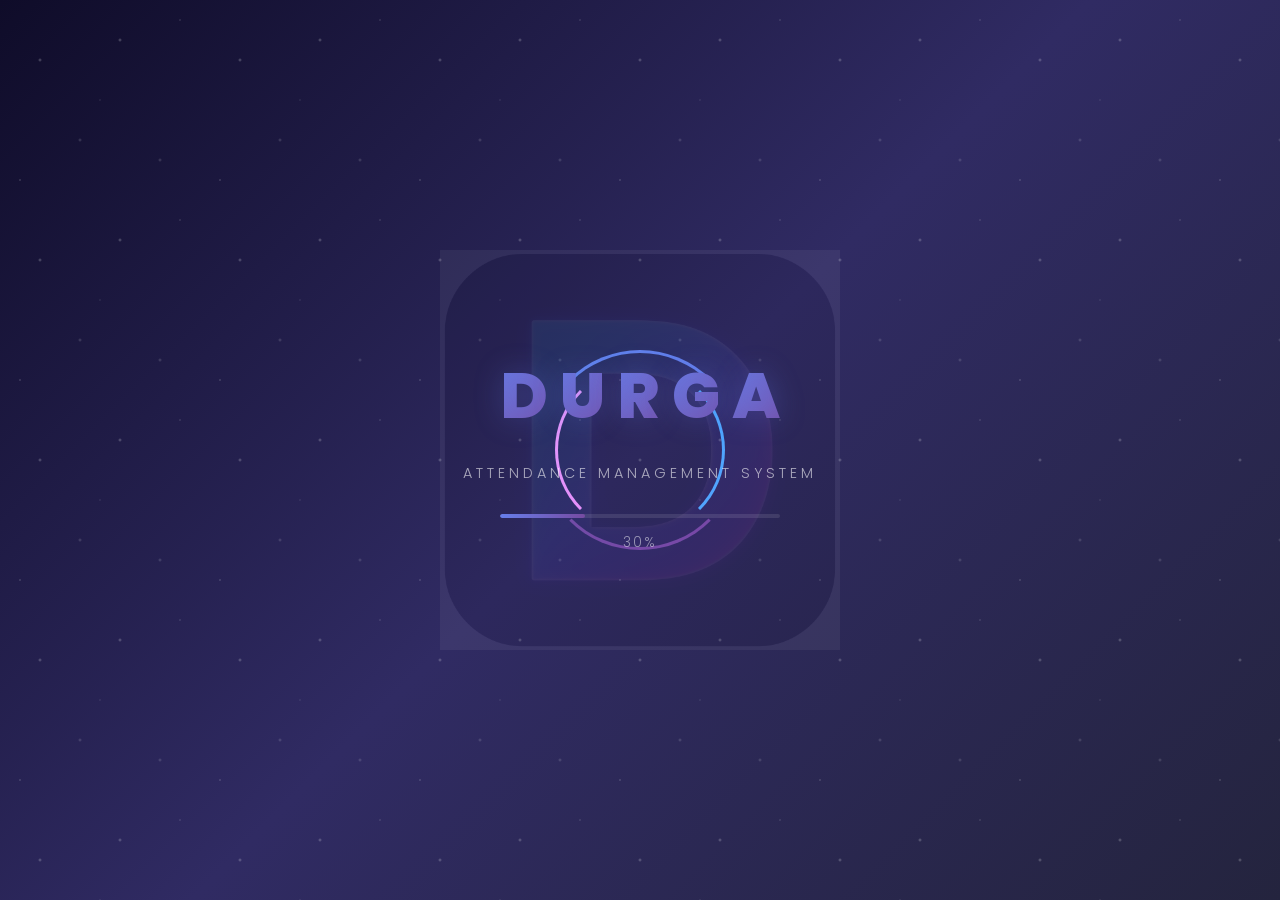
<file: index.html>
<!DOCTYPE html>
<html lang="en">
<head>
    <meta charset="UTF-8">
    <meta name="viewport" content="width=device-width, initial-scale=1.0">
    <title>Attendance Management System</title>
    <link rel="icon" type="image/png" href="favicon.png">
    <link rel="shortcut icon" type="image/png" href="favicon.png">
    <link rel="stylesheet" href="style.css">
    <link href="https://fonts.googleapis.com/css2?family=Poppins:wght@300;400;500;600;700&display=swap" rel="stylesheet">
</head>
<body>
    <!-- Premium Loading Screen -->
    <div class="loading-screen" id="loadingScreen">
        <div class="loader-bg-icon" id="loaderBgIcon"></div>
        <div class="loader-container">
            <div class="loader-ring"></div>
            <div class="loader-ring-inner"></div>
            <div class="loader-text">
                <span class="loader-letter" style="--i:1">D</span>
                <span class="loader-letter" style="--i:2">U</span>
                <span class="loader-letter" style="--i:3">R</span>
                <span class="loader-letter" style="--i:4">G</span>
                <span class="loader-letter" style="--i:5">A</span>
            </div>
            <div class="loader-subtitle">Attendance Management System</div>
            <div class="loader-bar">
                <div class="loader-bar-fill" id="loaderBarFill"></div>
            </div>
            <div class="loader-percent" id="loaderPercent">0%</div>
        </div>
    </div>

    <!-- Header -->
    <header class="header">
        <div class="header-content">
            <div class="logo">
                <span class="logo-icon">📋</span>
                <h1>Attendance Management System</h1>
            </div>
            <div class="date-display">
                <span id="currentDate"></span>
            </div>
        </div>
    </header>

    <!-- Main Container -->
    <div class="container">
        <!-- Controls Bar -->
        <div class="controls-bar">
            <div class="date-picker">
                <label for="attendanceDate">Select Date:</label>
                <input type="date" id="attendanceDate">
            </div>
            <div class="stats">
                <div class="stat-card present-stat">
                    <span class="stat-label">Present</span>
                    <span class="stat-count" id="presentCount">0</span>
                </div>
                <div class="stat-card absent-stat">
                    <span class="stat-label">Absent</span>
                    <span class="stat-count" id="absentCount">0</span>
                </div>
                <div class="stat-card total-stat">
                    <span class="stat-label">Total</span>
                    <span class="stat-count" id="totalCount">53</span>
                </div>
            </div>
            <div class="action-buttons">
                <button class="btn btn-mark-all" id="markAllPresent">✅ Mark All Present</button>
                <button class="btn btn-mark-all absent" id="markAllAbsent">❌ Mark All Absent</button>
                <button class="btn btn-save" id="saveAttendance">💾 Save Attendance</button>
                <button class="btn btn-copy" id="copyPresentList" style="display:none;">📋 Copy Present List</button>
                <button class="btn btn-copy absent" id="copyAbsentList" style="display:none;">📋 Copy Absent List</button>
            </div>
        </div>

        <!-- Search Bar -->
        <div class="search-bar">
            <input type="text" id="searchInput" placeholder="🔍 Search for a student...">
            <span class="search-results" id="searchResults">Showing 53 of 53 students</span>
        </div>

        <!-- Loading Spinner -->
        <div class="loading-spinner" id="loadingSpinner">
            <div class="spinner"></div>
            <p>Loading attendance data...</p>
        </div>

        <!-- Attendance Table -->
        <div class="table-container" id="tableContainer">
            <table class="attendance-table">
                <thead>
                    <tr>
                        <th>#</th>
                        <th>Student Name</th>
                        <th>Status</th>
                        <th>Action</th>
                    </tr>
                </thead>
                <tbody id="attendanceBody">
                    <!-- Data will be populated by JavaScript -->
                </tbody>
            </table>
        </div>

        <!-- Save Notification -->
        <div class="notification" id="notification">
            <span class="notification-icon">✅</span>
            <span class="notification-text" id="notificationText">Attendance saved successfully!</span>
        </div>

        <!-- History Button -->
        <div class="footer-actions">
            <button class="btn btn-history" id="viewHistory">📊 View Attendance History</button>
        </div>
    </div>

    <!-- History Modal -->
    <div class="modal-overlay" id="historyModal">
        <div class="modal-content">
            <div class="modal-header">
                <h2>📊 Attendance History</h2>
                <div class="modal-header-actions">
                    <button class="btn btn-clear-all" id="clearAllHistory">🗑️ Clear All</button>
                    <button class="modal-close" id="closeModal">&times;</button>
                </div>
            </div>
            <div class="modal-body" id="historyBody">
                <!-- History content loaded dynamically -->
            </div>
        </div>
    </div>

    <script src="script.js"></script>
</body>
</html>
</file>
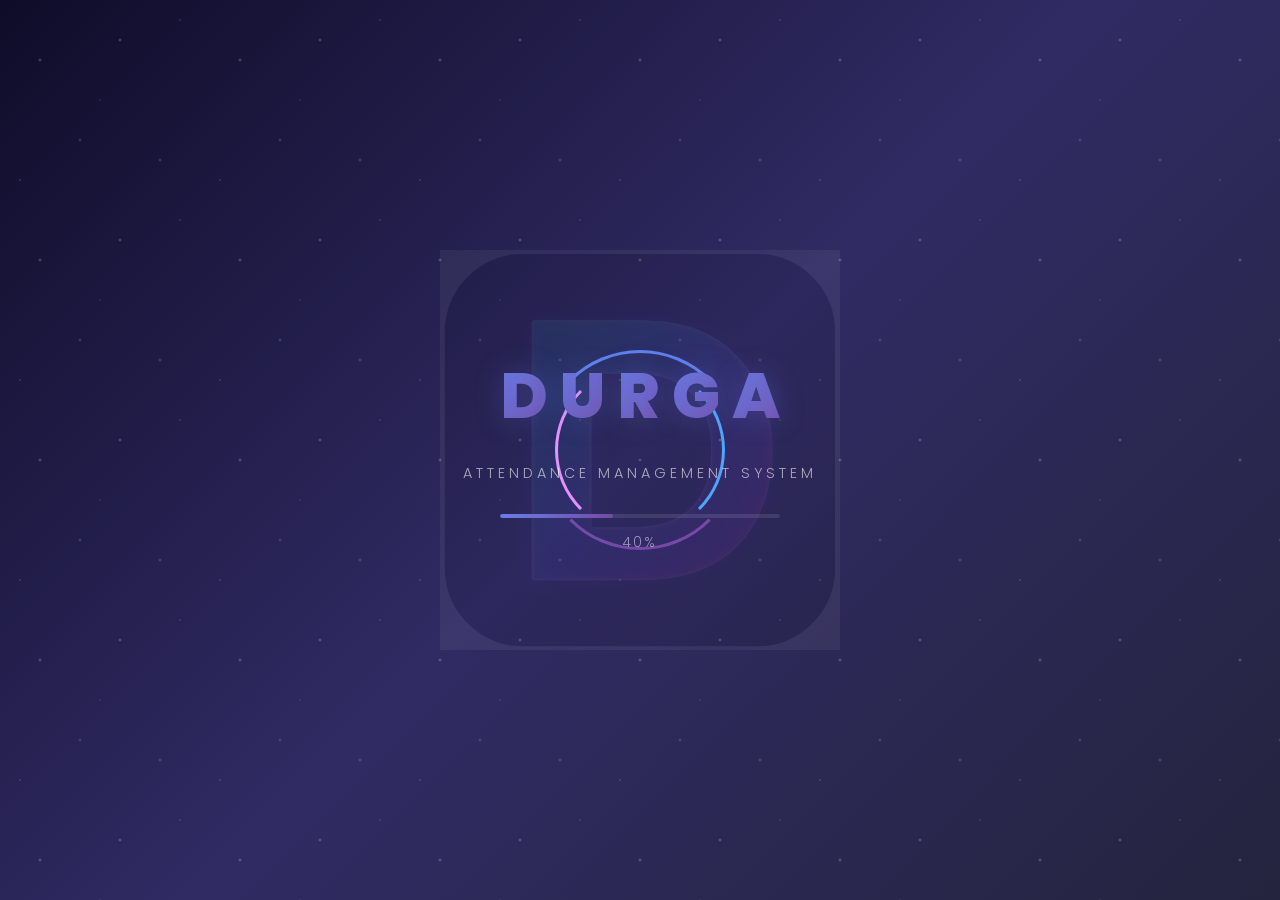
<file: Attendance/index.html>
<!DOCTYPE html>
<html lang="en">
<head>
    <meta charset="UTF-8">
    <meta name="viewport" content="width=device-width, initial-scale=1.0">
    <title>Attendance Management System</title>
    <link rel="icon" type="image/png" href="favicon.png">
    <link rel="shortcut icon" type="image/png" href="favicon.png">
    <link rel="stylesheet" href="style.css">
    <link href="https://fonts.googleapis.com/css2?family=Poppins:wght@300;400;500;600;700&display=swap" rel="stylesheet">
</head>
<body>
    <!-- Premium Loading Screen -->
    <div class="loading-screen" id="loadingScreen">
        <div class="loader-bg-icon" id="loaderBgIcon"></div>
        <div class="loader-container">
            <div class="loader-ring"></div>
            <div class="loader-ring-inner"></div>
            <div class="loader-text">
                <span class="loader-letter" style="--i:1">D</span>
                <span class="loader-letter" style="--i:2">U</span>
                <span class="loader-letter" style="--i:3">R</span>
                <span class="loader-letter" style="--i:4">G</span>
                <span class="loader-letter" style="--i:5">A</span>
            </div>
            <div class="loader-subtitle">Attendance Management System</div>
            <div class="loader-bar">
                <div class="loader-bar-fill" id="loaderBarFill"></div>
            </div>
            <div class="loader-percent" id="loaderPercent">0%</div>
        </div>
    </div>

    <!-- Header -->
    <header class="header">
        <div class="header-content">
            <div class="logo">
                <span class="logo-icon">📋</span>
                <h1>Attendance Management System</h1>
            </div>
            <div class="date-display">
                <span id="currentDate"></span>
            </div>
        </div>
    </header>

    <!-- Main Container -->
    <div class="container">
        <!-- Controls Bar -->
        <div class="controls-bar">
            <div class="date-picker">
                <label for="attendanceDate">Select Date:</label>
                <input type="date" id="attendanceDate">
            </div>
            <div class="stats">
                <div class="stat-card present-stat">
                    <span class="stat-label">Present</span>
                    <span class="stat-count" id="presentCount">0</span>
                </div>
                <div class="stat-card absent-stat">
                    <span class="stat-label">Absent</span>
                    <span class="stat-count" id="absentCount">0</span>
                </div>
                <div class="stat-card total-stat">
                    <span class="stat-label">Total</span>
                    <span class="stat-count" id="totalCount">53</span>
                </div>
            </div>
            <div class="action-buttons">
                <button class="btn btn-mark-all" id="markAllPresent">✅ Mark All Present</button>
                <button class="btn btn-mark-all absent" id="markAllAbsent">❌ Mark All Absent</button>
                <button class="btn btn-save" id="saveAttendance">💾 Save Attendance</button>
                <button class="btn btn-copy" id="copyPresentList" style="display:none;">📋 Copy Present List</button>
                <button class="btn btn-copy absent" id="copyAbsentList" style="display:none;">📋 Copy Absent List</button>
            </div>
        </div>

        <!-- Search Bar -->
        <div class="search-bar">
            <input type="text" id="searchInput" placeholder="🔍 Search for a student...">
            <span class="search-results" id="searchResults">Showing 53 of 53 students</span>
        </div>

        <!-- Loading Spinner -->
        <div class="loading-spinner" id="loadingSpinner">
            <div class="spinner"></div>
            <p>Loading attendance data...</p>
        </div>

        <!-- Attendance Table -->
        <div class="table-container" id="tableContainer">
            <table class="attendance-table">
                <thead>
                    <tr>
                        <th>#</th>
                        <th>Student Name</th>
                        <th>Status</th>
                        <th>Action</th>
                    </tr>
                </thead>
                <tbody id="attendanceBody">
                    <!-- Data will be populated by JavaScript -->
                </tbody>
            </table>
        </div>

        <!-- Save Notification -->
        <div class="notification" id="notification">
            <span class="notification-icon">✅</span>
            <span class="notification-text" id="notificationText">Attendance saved successfully!</span>
        </div>

        <!-- History Button -->
        <div class="footer-actions">
            <button class="btn btn-history" id="viewHistory">📊 View Attendance History</button>
        </div>
    </div>

    <!-- History Modal -->
    <div class="modal-overlay" id="historyModal">
        <div class="modal-content">
            <div class="modal-header">
                <h2>📊 Attendance History</h2>
                <div class="modal-header-actions">
                    <button class="btn btn-clear-all" id="clearAllHistory">🗑️ Clear All</button>
                    <button class="modal-close" id="closeModal">&times;</button>
                </div>
            </div>
            <div class="modal-body" id="historyBody">
                <!-- History content loaded dynamically -->
            </div>
        </div>
    </div>

    <script src="script.js"></script>
</body>
</html>
</file>
<file: style.css>
* {
    margin: 0;
    padding: 0;
    box-sizing: border-box;
}

body {
    font-family: 'Poppins', sans-serif;
    background: linear-gradient(135deg, #667eea 0%, #764ba2 100%);
    min-height: 100vh;
    padding: 20px;
    overflow-x: hidden;
}

/* ===== PREMIUM LOADING SCREEN ===== */
.loading-screen {
    position: fixed;
    top: 0;
    left: 0;
    width: 100%;
    height: 100%;
    background: linear-gradient(135deg, #0f0c29, #302b63, #24243e);
    display: flex;
    justify-content: center;
    align-items: center;
    z-index: 99999;
    transition: opacity 0.8s ease, visibility 0.8s ease;
}

.loading-screen.hidden {
    opacity: 0;
    visibility: hidden;
    pointer-events: none;
}

.loader-container {
    text-align: center;
    position: relative;
}

/* Animated Rings */
.loader-ring {
    position: absolute;
    top: 50%;
    left: 50%;
    transform: translate(-50%, -50%);
    width: 200px;
    height: 200px;
    border-radius: 50%;
    border: 3px solid transparent;
    border-top-color: #667eea;
    border-bottom-color: #764ba2;
    animation: spinRing 2s linear infinite;
}

.loader-ring-inner {
    position: absolute;
    top: 50%;
    left: 50%;
    transform: translate(-50%, -50%);
    width: 170px;
    height: 170px;
    border-radius: 50%;
    border: 3px solid transparent;
    border-left-color: #f093fb;
    border-right-color: #4facfe;
    animation: spinRing 1.5s linear infinite reverse;
}

@keyframes spinRing {
    0% { transform: translate(-50%, -50%) rotate(0deg); }
    100% { transform: translate(-50%, -50%) rotate(360deg); }
}

/* DURGA Letters */
.loader-text {
    display: flex;
    justify-content: center;
    gap: 12px;
    margin-bottom: 20px;
    position: relative;
    z-index: 2;
}

.loader-letter {
    font-size: 4rem;
    font-weight: 800;
    color: transparent;
    background: linear-gradient(135deg, #667eea, #764ba2, #f093fb, #4facfe);
    background-size: 300% 300%;
    -webkit-background-clip: text;
    background-clip: text;
    animation: letterFloat 1.5s ease-in-out infinite, gradientShift 3s ease infinite;
    animation-delay: calc(var(--i) * 0.15s);
    text-shadow: 0 0 30px rgba(102, 126, 234, 0.3);
}

@keyframes letterFloat {
    0%, 100% { transform: translateY(0); }
    50% { transform: translateY(-15px); }
}

@keyframes gradientShift {
    0% { background-position: 0% 50%; }
    50% { background-position: 100% 50%; }
    100% { background-position: 0% 50%; }
}

/* Subtitle */
.loader-subtitle {
    color: rgba(255, 255, 255, 0.6);
    font-size: 0.9rem;
    font-weight: 300;
    letter-spacing: 4px;
    text-transform: uppercase;
    margin-bottom: 30px;
    position: relative;
    z-index: 2;
    animation: subtitlePulse 2s ease-in-out infinite;
}

@keyframes subtitlePulse {
    0%, 100% { opacity: 0.6; }
    50% { opacity: 1; }
}

/* Progress Bar */
.loader-bar {
    width: 280px;
    height: 4px;
    background: rgba(255, 255, 255, 0.1);
    border-radius: 10px;
    overflow: hidden;
    margin: 0 auto 15px;
    position: relative;
    z-index: 2;
}

.loader-bar-fill {
    height: 100%;
    width: 0%;
    background: linear-gradient(90deg, #667eea, #764ba2, #f093fb, #4facfe);
    background-size: 300% 100%;
    border-radius: 10px;
    animation: barGradient 2s linear infinite;
    transition: width 0.3s ease;
}

@keyframes barGradient {
    0% { background-position: 0% 0%; }
    100% { background-position: 300% 0%; }
}

/* Percentage */
.loader-percent {
    color: rgba(255, 255, 255, 0.5);
    font-size: 0.85rem;
    font-weight: 300;
    letter-spacing: 2px;
    position: relative;
    z-index: 2;
}

/* Floating Particles Background */
.loading-screen::before {
    content: '';
    position: absolute;
    width: 100%;
    height: 100%;
    background: 
        radial-gradient(2px 2px at 20% 30%, rgba(255,255,255,0.3), transparent),
        radial-gradient(2px 2px at 40% 70%, rgba(255,255,255,0.2), transparent),
        radial-gradient(2px 2px at 60% 20%, rgba(255,255,255,0.3), transparent),
        radial-gradient(2px 2px at 80% 80%, rgba(255,255,255,0.2), transparent),
        radial-gradient(1px 1px at 10% 90%, rgba(255,255,255,0.4), transparent),
        radial-gradient(1px 1px at 90% 10%, rgba(255,255,255,0.3), transparent),
        radial-gradient(1px 1px at 50% 50%, rgba(255,255,255,0.2), transparent);
    background-size: 200px 200px;
    animation: particleDrift 20s linear infinite;
    pointer-events: none;
}

/* Transparent Favicon Background */
.loader-bg-icon {
    position: absolute;
    top: 50%;
    left: 50%;
    transform: translate(-50%, -50%);
    width: 400px;
    height: 400px;
    background-image: url('favicon.png');
    background-size: contain;
    background-repeat: no-repeat;
    background-position: center;
    opacity: 0.06;
    animation: bgIconPulse 4s ease-in-out infinite, bgIconFloat 8s ease-in-out infinite;
    pointer-events: none;
    z-index: 1;
}

@keyframes bgIconPulse {
    0%, 100% { opacity: 0.04; transform: translate(-50%, -50%) scale(1); }
    50% { opacity: 0.1; transform: translate(-50%, -50%) scale(1.05); }
}

@keyframes bgIconFloat {
    0%, 100% { transform: translate(-50%, -50%) rotate(0deg); }
    25% { transform: translate(-50%, -50%) rotate(3deg); }
    75% { transform: translate(-50%, -50%) rotate(-3deg); }
}

@keyframes particleDrift {
    0% { transform: translateY(0) scale(1); }
    50% { transform: translateY(-20px) scale(1.05); }
    100% { transform: translateY(0) scale(1); }
}

/* Responsive Loading Screen */
@media (max-width: 768px) {
    .loader-letter {
        font-size: 2.8rem;
    }
    .loader-ring {
        width: 150px;
        height: 150px;
    }
    .loader-ring-inner {
        width: 125px;
        height: 125px;
    }
    .loader-bar {
        width: 220px;
    }
}

@media (max-width: 480px) {
    .loader-letter {
        font-size: 2rem;
    }
    .loader-ring {
        width: 120px;
        height: 120px;
    }
    .loader-ring-inner {
        width: 100px;
        height: 100px;
    }
    .loader-bar {
        width: 180px;
    }
    .loader-subtitle {
        font-size: 0.7rem;
        letter-spacing: 2px;
    }
}

/* Header */
.header {
    background: rgba(255, 255, 255, 0.95);
    backdrop-filter: blur(10px);
    border-radius: 20px;
    padding: 20px 30px;
    margin-bottom: 25px;
    box-shadow: 0 10px 40px rgba(0, 0, 0, 0.15);
}

.header-content {
    display: flex;
    justify-content: space-between;
    align-items: center;
    flex-wrap: wrap;
    gap: 15px;
}

.logo {
    display: flex;
    align-items: center;
    gap: 12px;
}

.logo-icon {
    font-size: 2rem;
}

.logo h1 {
    font-size: 1.5rem;
    font-weight: 700;
    background: linear-gradient(135deg, #667eea, #764ba2);
    -webkit-background-clip: text;
    -webkit-text-fill-color: transparent;
    background-clip: text;
}

.date-display {
    font-size: 1.1rem;
    font-weight: 500;
    color: #555;
    background: #f0f0f0;
    padding: 8px 20px;
    border-radius: 10px;
}

/* Container */
.container {
    max-width: 1200px;
    margin: 0 auto;
}

/* Controls Bar */
.controls-bar {
    background: rgba(255, 255, 255, 0.95);
    backdrop-filter: blur(10px);
    border-radius: 20px;
    padding: 20px 25px;
    margin-bottom: 20px;
    box-shadow: 0 10px 40px rgba(0, 0, 0, 0.1);
    display: flex;
    justify-content: space-between;
    align-items: center;
    flex-wrap: wrap;
    gap: 15px;
}

.date-picker {
    display: flex;
    align-items: center;
    gap: 10px;
}

.date-picker label {
    font-weight: 500;
    color: #555;
}

.date-picker input[type="date"] {
    padding: 8px 15px;
    border: 2px solid #e0e0e0;
    border-radius: 10px;
    font-family: 'Poppins', sans-serif;
    font-size: 0.9rem;
    outline: none;
    transition: border-color 0.3s;
}

.date-picker input[type="date"]:focus {
    border-color: #667eea;
}

/* Stats */
.stats {
    display: flex;
    gap: 12px;
}

.stat-card {
    padding: 8px 18px;
    border-radius: 12px;
    text-align: center;
    min-width: 80px;
}

.stat-label {
    display: block;
    font-size: 0.75rem;
    font-weight: 500;
    text-transform: uppercase;
    letter-spacing: 0.5px;
    margin-bottom: 2px;
}

.stat-count {
    display: block;
    font-size: 1.5rem;
    font-weight: 700;
}

.present-stat {
    background: #d4edda;
    color: #155724;
}

.absent-stat {
    background: #f8d7da;
    color: #721c24;
}

.total-stat {
    background: #cce5ff;
    color: #004085;
}

/* Buttons */
.action-buttons {
    display: flex;
    gap: 10px;
    flex-wrap: wrap;
}

.btn {
    padding: 10px 20px;
    border: none;
    border-radius: 12px;
    font-family: 'Poppins', sans-serif;
    font-size: 0.85rem;
    font-weight: 500;
    cursor: pointer;
    transition: all 0.3s ease;
    display: inline-flex;
    align-items: center;
    gap: 6px;
}

.btn:hover {
    transform: translateY(-2px);
    box-shadow: 0 5px 15px rgba(0, 0, 0, 0.2);
}

.btn:active {
    transform: translateY(0);
}

.btn-mark-all {
    background: linear-gradient(135deg, #28a745, #20c997);
    color: white;
}

.btn-mark-all.absent {
    background: linear-gradient(135deg, #dc3545, #e74c3c);
    color: white;
}

.btn-save {
    background: linear-gradient(135deg, #667eea, #764ba2);
    color: white;
    font-weight: 600;
    padding: 10px 25px;
}

.btn-copy {
    background: linear-gradient(135deg, #17a2b8, #0dcaf0);
    color: white;
    font-weight: 600;
    padding: 10px 25px;
}

.btn-copy.absent {
    background: linear-gradient(135deg, #dc3545, #e74c3c);
    color: white;
}

.btn-history {
    background: linear-gradient(135deg, #ffc107, #fd7e14);
    color: white;
    font-weight: 600;
    padding: 12px 30px;
    font-size: 1rem;
}

/* Search Bar */
.search-bar {
    background: rgba(255, 255, 255, 0.95);
    backdrop-filter: blur(10px);
    border-radius: 15px;
    padding: 12px 20px;
    margin-bottom: 20px;
    box-shadow: 0 5px 20px rgba(0, 0, 0, 0.08);
    display: flex;
    align-items: center;
    gap: 15px;
}

.search-bar input {
    flex: 1;
    padding: 10px 15px;
    border: 2px solid #e0e0e0;
    border-radius: 10px;
    font-family: 'Poppins', sans-serif;
    font-size: 0.95rem;
    outline: none;
    transition: border-color 0.3s;
}

.search-bar input:focus {
    border-color: #667eea;
}

.search-results {
    font-size: 0.85rem;
    color: #888;
    white-space: nowrap;
}

/* Loading Spinner */
.loading-spinner {
    display: none;
    flex-direction: column;
    align-items: center;
    justify-content: center;
    padding: 60px 20px;
    background: rgba(255, 255, 255, 0.95);
    border-radius: 20px;
    margin-bottom: 20px;
}

.loading-spinner.active {
    display: flex;
}

.spinner {
    width: 50px;
    height: 50px;
    border: 5px solid #e0e0e0;
    border-top: 5px solid #667eea;
    border-radius: 50%;
    animation: spin 1s linear infinite;
    margin-bottom: 15px;
}

@keyframes spin {
    0% { transform: rotate(0deg); }
    100% { transform: rotate(360deg); }
}

.loading-spinner p {
    color: #666;
    font-size: 1rem;
}

/* Table */
.table-container {
    background: rgba(255, 255, 255, 0.95);
    backdrop-filter: blur(10px);
    border-radius: 20px;
    overflow: hidden;
    box-shadow: 0 10px 40px rgba(0, 0, 0, 0.1);
    margin-bottom: 20px;
}

.attendance-table {
    width: 100%;
    border-collapse: collapse;
}

.attendance-table thead {
    background: linear-gradient(135deg, #667eea, #764ba2);
}

.attendance-table th {
    padding: 15px 20px;
    text-align: left;
    color: white;
    font-weight: 600;
    font-size: 0.9rem;
    text-transform: uppercase;
    letter-spacing: 0.5px;
}

.attendance-table th:first-child {
    width: 60px;
}

.attendance-table th:nth-child(2) {
    width: auto;
}

.attendance-table th:nth-child(3) {
    width: 120px;
}

.attendance-table th:last-child {
    width: 150px;
}

.attendance-table td {
    padding: 12px 20px;
    border-bottom: 1px solid #f0f0f0;
    font-size: 0.9rem;
    color: #333;
}

.attendance-table tbody tr {
    transition: all 0.3s ease;
}

.attendance-table tbody tr:hover {
    background: #f8f9ff;
}

.attendance-table tbody tr:last-child td {
    border-bottom: none;
}

.attendance-table tbody tr.present {
    border-left: 4px solid #28a745;
}

.attendance-table tbody tr.absent {
    border-left: 4px solid #dc3545;
}

/* Status Badge */
.status-badge {
    display: inline-flex;
    align-items: center;
    gap: 5px;
    padding: 5px 12px;
    border-radius: 20px;
    font-size: 0.8rem;
    font-weight: 500;
}

.status-badge.present {
    background: #d4edda;
    color: #155724;
}

.status-badge.absent {
    background: #f8d7da;
    color: #721c24;
}

/* Toggle Button */
.toggle-btn {
    padding: 6px 16px;
    border: 2px solid #667eea;
    border-radius: 8px;
    background: transparent;
    color: #667eea;
    font-family: 'Poppins', sans-serif;
    font-size: 0.8rem;
    font-weight: 500;
    cursor: pointer;
    transition: all 0.3s ease;
}

.toggle-btn:hover {
    background: #667eea;
    color: white;
}

.toggle-btn.absent {
    border-color: #dc3545;
    color: #dc3545;
}

.toggle-btn.absent:hover {
    background: #dc3545;
    color: white;
}

/* Notification */
.notification {
    position: fixed;
    bottom: 30px;
    right: 30px;
    background: white;
    padding: 15px 25px;
    border-radius: 15px;
    box-shadow: 0 10px 40px rgba(0, 0, 0, 0.2);
    display: flex;
    align-items: center;
    gap: 10px;
    transform: translateX(120%);
    transition: transform 0.4s ease;
    z-index: 1000;
}

.notification.show {
    transform: translateX(0);
}

.notification-icon {
    font-size: 1.3rem;
}

.notification-text {
    font-weight: 500;
    color: #333;
}

/* Footer Actions */
.footer-actions {
    text-align: center;
    margin-top: 10px;
}

/* Modal */
.modal-overlay {
    display: none;
    position: fixed;
    top: 0;
    left: 0;
    width: 100%;
    height: 100%;
    background: rgba(0, 0, 0, 0.5);
    backdrop-filter: blur(5px);
    z-index: 2000;
    justify-content: center;
    align-items: center;
    padding: 20px;
}

.modal-overlay.active {
    display: flex;
}

.modal-content {
    background: white;
    border-radius: 20px;
    width: 100%;
    max-width: 800px;
    max-height: 80vh;
    overflow: hidden;
    box-shadow: 0 20px 60px rgba(0, 0, 0, 0.3);
    animation: modalSlideIn 0.3s ease;
}

@keyframes modalSlideIn {
    from {
        transform: translateY(-50px);
        opacity: 0;
    }
    to {
        transform: translateY(0);
        opacity: 1;
    }
}

.modal-header {
    display: flex;
    justify-content: space-between;
    align-items: center;
    padding: 20px 25px;
    border-bottom: 1px solid #f0f0f0;
}

.modal-header h2 {
    font-size: 1.3rem;
    color: #333;
}

.modal-header-actions {
    display: flex;
    align-items: center;
    gap: 10px;
}

.btn-clear-all {
    background: linear-gradient(135deg, #dc3545, #e74c3c);
    color: white;
    font-weight: 600;
    padding: 8px 18px;
    font-size: 0.8rem;
}

.btn-clear-date {
    background: #ffebee;
    color: #c62828;
    border: 1px solid #ef9a9a;
    border-radius: 8px;
    padding: 4px 12px;
    font-family: 'Poppins', sans-serif;
    font-size: 0.75rem;
    font-weight: 500;
    cursor: pointer;
    transition: all 0.3s ease;
    margin-left: 10px;
}

.btn-clear-date:hover {
    background: #c62828;
    color: white;
    border-color: #c62828;
}

.modal-close {
    background: none;
    border: none;
    font-size: 2rem;
    color: #999;
    cursor: pointer;
    transition: color 0.3s;
    line-height: 1;
}

.modal-close:hover {
    color: #333;
}

.modal-body {
    padding: 20px 25px;
    overflow-y: auto;
    max-height: calc(80vh - 80px);
}

/* History Table */
.history-table {
    width: 100%;
    border-collapse: collapse;
}

.history-table th {
    padding: 10px 15px;
    text-align: left;
    background: #f8f9ff;
    color: #555;
    font-weight: 600;
    font-size: 0.85rem;
    border-bottom: 2px solid #e0e0e0;
    position: sticky;
    top: 0;
}

.history-table td {
    padding: 8px 15px;
    border-bottom: 1px solid #f0f0f0;
    font-size: 0.85rem;
    color: #333;
}

.history-table tr:hover {
    background: #f8f9ff;
}

.history-present {
    color: #28a745;
    font-weight: 600;
}

.history-absent {
    color: #dc3545;
    font-weight: 600;
}

.history-date-header {
    background: linear-gradient(135deg, #667eea, #764ba2);
    color: white;
    padding: 10px 15px;
    font-weight: 600;
    font-size: 0.9rem;
    border-radius: 8px;
    margin: 10px 0;
}

/* Responsive */
@media (max-width: 768px) {
    body {
        padding: 10px;
    }

    .header-content {
        flex-direction: column;
        text-align: center;
    }

    .logo h1 {
        font-size: 1.2rem;
    }

    .controls-bar {
        flex-direction: column;
        align-items: stretch;
    }

    .stats {
        justify-content: center;
    }

    .action-buttons {
        justify-content: center;
    }

    .search-bar {
        flex-direction: column;
    }

    .search-results {
        white-space: normal;
        text-align: center;
    }

    .attendance-table th,
    .attendance-table td {
        padding: 10px 12px;
        font-size: 0.8rem;
    }

    .attendance-table th:first-child {
        width: 40px;
    }

    .attendance-table th:nth-child(3) {
        width: 90px;
    }

    .attendance-table th:last-child {
        width: 100px;
    }

    .notification {
        left: 20px;
        right: 20px;
        bottom: 20px;
    }
}

@media (max-width: 480px) {
    .attendance-table th:nth-child(3),
    .attendance-table td:nth-child(3) {
        display: none;
    }

    .stat-card {
        min-width: 60px;
        padding: 6px 12px;
    }

    .stat-count {
        font-size: 1.2rem;
    }
}
</file>
<file: Attendance/style.css>
* {
    margin: 0;
    padding: 0;
    box-sizing: border-box;
}

body {
    font-family: 'Poppins', sans-serif;
    background: linear-gradient(135deg, #667eea 0%, #764ba2 100%);
    min-height: 100vh;
    padding: 20px;
    overflow-x: hidden;
}

/* ===== PREMIUM LOADING SCREEN ===== */
.loading-screen {
    position: fixed;
    top: 0;
    left: 0;
    width: 100%;
    height: 100%;
    background: linear-gradient(135deg, #0f0c29, #302b63, #24243e);
    display: flex;
    justify-content: center;
    align-items: center;
    z-index: 99999;
    transition: opacity 0.8s ease, visibility 0.8s ease;
}

.loading-screen.hidden {
    opacity: 0;
    visibility: hidden;
    pointer-events: none;
}

.loader-container {
    text-align: center;
    position: relative;
}

/* Animated Rings */
.loader-ring {
    position: absolute;
    top: 50%;
    left: 50%;
    transform: translate(-50%, -50%);
    width: 200px;
    height: 200px;
    border-radius: 50%;
    border: 3px solid transparent;
    border-top-color: #667eea;
    border-bottom-color: #764ba2;
    animation: spinRing 2s linear infinite;
}

.loader-ring-inner {
    position: absolute;
    top: 50%;
    left: 50%;
    transform: translate(-50%, -50%);
    width: 170px;
    height: 170px;
    border-radius: 50%;
    border: 3px solid transparent;
    border-left-color: #f093fb;
    border-right-color: #4facfe;
    animation: spinRing 1.5s linear infinite reverse;
}

@keyframes spinRing {
    0% { transform: translate(-50%, -50%) rotate(0deg); }
    100% { transform: translate(-50%, -50%) rotate(360deg); }
}

/* DURGA Letters */
.loader-text {
    display: flex;
    justify-content: center;
    gap: 12px;
    margin-bottom: 20px;
    position: relative;
    z-index: 2;
}

.loader-letter {
    font-size: 4rem;
    font-weight: 800;
    color: transparent;
    background: linear-gradient(135deg, #667eea, #764ba2, #f093fb, #4facfe);
    background-size: 300% 300%;
    -webkit-background-clip: text;
    background-clip: text;
    animation: letterFloat 1.5s ease-in-out infinite, gradientShift 3s ease infinite;
    animation-delay: calc(var(--i) * 0.15s);
    text-shadow: 0 0 30px rgba(102, 126, 234, 0.3);
}

@keyframes letterFloat {
    0%, 100% { transform: translateY(0); }
    50% { transform: translateY(-15px); }
}

@keyframes gradientShift {
    0% { background-position: 0% 50%; }
    50% { background-position: 100% 50%; }
    100% { background-position: 0% 50%; }
}

/* Subtitle */
.loader-subtitle {
    color: rgba(255, 255, 255, 0.6);
    font-size: 0.9rem;
    font-weight: 300;
    letter-spacing: 4px;
    text-transform: uppercase;
    margin-bottom: 30px;
    position: relative;
    z-index: 2;
    animation: subtitlePulse 2s ease-in-out infinite;
}

@keyframes subtitlePulse {
    0%, 100% { opacity: 0.6; }
    50% { opacity: 1; }
}

/* Progress Bar */
.loader-bar {
    width: 280px;
    height: 4px;
    background: rgba(255, 255, 255, 0.1);
    border-radius: 10px;
    overflow: hidden;
    margin: 0 auto 15px;
    position: relative;
    z-index: 2;
}

.loader-bar-fill {
    height: 100%;
    width: 0%;
    background: linear-gradient(90deg, #667eea, #764ba2, #f093fb, #4facfe);
    background-size: 300% 100%;
    border-radius: 10px;
    animation: barGradient 2s linear infinite;
    transition: width 0.3s ease;
}

@keyframes barGradient {
    0% { background-position: 0% 0%; }
    100% { background-position: 300% 0%; }
}

/* Percentage */
.loader-percent {
    color: rgba(255, 255, 255, 0.5);
    font-size: 0.85rem;
    font-weight: 300;
    letter-spacing: 2px;
    position: relative;
    z-index: 2;
}

/* Floating Particles Background */
.loading-screen::before {
    content: '';
    position: absolute;
    width: 100%;
    height: 100%;
    background: 
        radial-gradient(2px 2px at 20% 30%, rgba(255,255,255,0.3), transparent),
        radial-gradient(2px 2px at 40% 70%, rgba(255,255,255,0.2), transparent),
        radial-gradient(2px 2px at 60% 20%, rgba(255,255,255,0.3), transparent),
        radial-gradient(2px 2px at 80% 80%, rgba(255,255,255,0.2), transparent),
        radial-gradient(1px 1px at 10% 90%, rgba(255,255,255,0.4), transparent),
        radial-gradient(1px 1px at 90% 10%, rgba(255,255,255,0.3), transparent),
        radial-gradient(1px 1px at 50% 50%, rgba(255,255,255,0.2), transparent);
    background-size: 200px 200px;
    animation: particleDrift 20s linear infinite;
    pointer-events: none;
}

/* Transparent Favicon Background */
.loader-bg-icon {
    position: absolute;
    top: 50%;
    left: 50%;
    transform: translate(-50%, -50%);
    width: 400px;
    height: 400px;
    background-image: url('favicon.png');
    background-size: contain;
    background-repeat: no-repeat;
    background-position: center;
    opacity: 0.06;
    animation: bgIconPulse 4s ease-in-out infinite, bgIconFloat 8s ease-in-out infinite;
    pointer-events: none;
    z-index: 1;
}

@keyframes bgIconPulse {
    0%, 100% { opacity: 0.04; transform: translate(-50%, -50%) scale(1); }
    50% { opacity: 0.1; transform: translate(-50%, -50%) scale(1.05); }
}

@keyframes bgIconFloat {
    0%, 100% { transform: translate(-50%, -50%) rotate(0deg); }
    25% { transform: translate(-50%, -50%) rotate(3deg); }
    75% { transform: translate(-50%, -50%) rotate(-3deg); }
}

@keyframes particleDrift {
    0% { transform: translateY(0) scale(1); }
    50% { transform: translateY(-20px) scale(1.05); }
    100% { transform: translateY(0) scale(1); }
}

/* Responsive Loading Screen */
@media (max-width: 768px) {
    .loader-letter {
        font-size: 2.8rem;
    }
    .loader-ring {
        width: 150px;
        height: 150px;
    }
    .loader-ring-inner {
        width: 125px;
        height: 125px;
    }
    .loader-bar {
        width: 220px;
    }
}

@media (max-width: 480px) {
    .loader-letter {
        font-size: 2rem;
    }
    .loader-ring {
        width: 120px;
        height: 120px;
    }
    .loader-ring-inner {
        width: 100px;
        height: 100px;
    }
    .loader-bar {
        width: 180px;
    }
    .loader-subtitle {
        font-size: 0.7rem;
        letter-spacing: 2px;
    }
}

/* Header */
.header {
    background: rgba(255, 255, 255, 0.95);
    backdrop-filter: blur(10px);
    border-radius: 20px;
    padding: 20px 30px;
    margin-bottom: 25px;
    box-shadow: 0 10px 40px rgba(0, 0, 0, 0.15);
}

.header-content {
    display: flex;
    justify-content: space-between;
    align-items: center;
    flex-wrap: wrap;
    gap: 15px;
}

.logo {
    display: flex;
    align-items: center;
    gap: 12px;
}

.logo-icon {
    font-size: 2rem;
}

.logo h1 {
    font-size: 1.5rem;
    font-weight: 700;
    background: linear-gradient(135deg, #667eea, #764ba2);
    -webkit-background-clip: text;
    -webkit-text-fill-color: transparent;
    background-clip: text;
}

.date-display {
    font-size: 1.1rem;
    font-weight: 500;
    color: #555;
    background: #f0f0f0;
    padding: 8px 20px;
    border-radius: 10px;
}

/* Container */
.container {
    max-width: 1200px;
    margin: 0 auto;
}

/* Controls Bar */
.controls-bar {
    background: rgba(255, 255, 255, 0.95);
    backdrop-filter: blur(10px);
    border-radius: 20px;
    padding: 20px 25px;
    margin-bottom: 20px;
    box-shadow: 0 10px 40px rgba(0, 0, 0, 0.1);
    display: flex;
    justify-content: space-between;
    align-items: center;
    flex-wrap: wrap;
    gap: 15px;
}

.date-picker {
    display: flex;
    align-items: center;
    gap: 10px;
}

.date-picker label {
    font-weight: 500;
    color: #555;
}

.date-picker input[type="date"] {
    padding: 8px 15px;
    border: 2px solid #e0e0e0;
    border-radius: 10px;
    font-family: 'Poppins', sans-serif;
    font-size: 0.9rem;
    outline: none;
    transition: border-color 0.3s;
}

.date-picker input[type="date"]:focus {
    border-color: #667eea;
}

/* Stats */
.stats {
    display: flex;
    gap: 12px;
}

.stat-card {
    padding: 8px 18px;
    border-radius: 12px;
    text-align: center;
    min-width: 80px;
}

.stat-label {
    display: block;
    font-size: 0.75rem;
    font-weight: 500;
    text-transform: uppercase;
    letter-spacing: 0.5px;
    margin-bottom: 2px;
}

.stat-count {
    display: block;
    font-size: 1.5rem;
    font-weight: 700;
}

.present-stat {
    background: #d4edda;
    color: #155724;
}

.absent-stat {
    background: #f8d7da;
    color: #721c24;
}

.total-stat {
    background: #cce5ff;
    color: #004085;
}

/* Buttons */
.action-buttons {
    display: flex;
    gap: 10px;
    flex-wrap: wrap;
}

.btn {
    padding: 10px 20px;
    border: none;
    border-radius: 12px;
    font-family: 'Poppins', sans-serif;
    font-size: 0.85rem;
    font-weight: 500;
    cursor: pointer;
    transition: all 0.3s ease;
    display: inline-flex;
    align-items: center;
    gap: 6px;
}

.btn:hover {
    transform: translateY(-2px);
    box-shadow: 0 5px 15px rgba(0, 0, 0, 0.2);
}

.btn:active {
    transform: translateY(0);
}

.btn-mark-all {
    background: linear-gradient(135deg, #28a745, #20c997);
    color: white;
}

.btn-mark-all.absent {
    background: linear-gradient(135deg, #dc3545, #e74c3c);
    color: white;
}

.btn-save {
    background: linear-gradient(135deg, #667eea, #764ba2);
    color: white;
    font-weight: 600;
    padding: 10px 25px;
}

.btn-copy {
    background: linear-gradient(135deg, #17a2b8, #0dcaf0);
    color: white;
    font-weight: 600;
    padding: 10px 25px;
}

.btn-copy.absent {
    background: linear-gradient(135deg, #dc3545, #e74c3c);
    color: white;
}

.btn-history {
    background: linear-gradient(135deg, #ffc107, #fd7e14);
    color: white;
    font-weight: 600;
    padding: 12px 30px;
    font-size: 1rem;
}

/* Search Bar */
.search-bar {
    background: rgba(255, 255, 255, 0.95);
    backdrop-filter: blur(10px);
    border-radius: 15px;
    padding: 12px 20px;
    margin-bottom: 20px;
    box-shadow: 0 5px 20px rgba(0, 0, 0, 0.08);
    display: flex;
    align-items: center;
    gap: 15px;
}

.search-bar input {
    flex: 1;
    padding: 10px 15px;
    border: 2px solid #e0e0e0;
    border-radius: 10px;
    font-family: 'Poppins', sans-serif;
    font-size: 0.95rem;
    outline: none;
    transition: border-color 0.3s;
}

.search-bar input:focus {
    border-color: #667eea;
}

.search-results {
    font-size: 0.85rem;
    color: #888;
    white-space: nowrap;
}

/* Loading Spinner */
.loading-spinner {
    display: none;
    flex-direction: column;
    align-items: center;
    justify-content: center;
    padding: 60px 20px;
    background: rgba(255, 255, 255, 0.95);
    border-radius: 20px;
    margin-bottom: 20px;
}

.loading-spinner.active {
    display: flex;
}

.spinner {
    width: 50px;
    height: 50px;
    border: 5px solid #e0e0e0;
    border-top: 5px solid #667eea;
    border-radius: 50%;
    animation: spin 1s linear infinite;
    margin-bottom: 15px;
}

@keyframes spin {
    0% { transform: rotate(0deg); }
    100% { transform: rotate(360deg); }
}

.loading-spinner p {
    color: #666;
    font-size: 1rem;
}

/* Table */
.table-container {
    background: rgba(255, 255, 255, 0.95);
    backdrop-filter: blur(10px);
    border-radius: 20px;
    overflow: hidden;
    box-shadow: 0 10px 40px rgba(0, 0, 0, 0.1);
    margin-bottom: 20px;
}

.attendance-table {
    width: 100%;
    border-collapse: collapse;
}

.attendance-table thead {
    background: linear-gradient(135deg, #667eea, #764ba2);
}

.attendance-table th {
    padding: 15px 20px;
    text-align: left;
    color: white;
    font-weight: 600;
    font-size: 0.9rem;
    text-transform: uppercase;
    letter-spacing: 0.5px;
}

.attendance-table th:first-child {
    width: 60px;
}

.attendance-table th:nth-child(2) {
    width: auto;
}

.attendance-table th:nth-child(3) {
    width: 120px;
}

.attendance-table th:last-child {
    width: 150px;
}

.attendance-table td {
    padding: 12px 20px;
    border-bottom: 1px solid #f0f0f0;
    font-size: 0.9rem;
    color: #333;
}

.attendance-table tbody tr {
    transition: all 0.3s ease;
}

.attendance-table tbody tr:hover {
    background: #f8f9ff;
}

.attendance-table tbody tr:last-child td {
    border-bottom: none;
}

.attendance-table tbody tr.present {
    border-left: 4px solid #28a745;
}

.attendance-table tbody tr.absent {
    border-left: 4px solid #dc3545;
}

/* Status Badge */
.status-badge {
    display: inline-flex;
    align-items: center;
    gap: 5px;
    padding: 5px 12px;
    border-radius: 20px;
    font-size: 0.8rem;
    font-weight: 500;
}

.status-badge.present {
    background: #d4edda;
    color: #155724;
}

.status-badge.absent {
    background: #f8d7da;
    color: #721c24;
}

/* Toggle Button */
.toggle-btn {
    padding: 6px 16px;
    border: 2px solid #667eea;
    border-radius: 8px;
    background: transparent;
    color: #667eea;
    font-family: 'Poppins', sans-serif;
    font-size: 0.8rem;
    font-weight: 500;
    cursor: pointer;
    transition: all 0.3s ease;
}

.toggle-btn:hover {
    background: #667eea;
    color: white;
}

.toggle-btn.absent {
    border-color: #dc3545;
    color: #dc3545;
}

.toggle-btn.absent:hover {
    background: #dc3545;
    color: white;
}

/* Notification */
.notification {
    position: fixed;
    bottom: 30px;
    right: 30px;
    background: white;
    padding: 15px 25px;
    border-radius: 15px;
    box-shadow: 0 10px 40px rgba(0, 0, 0, 0.2);
    display: flex;
    align-items: center;
    gap: 10px;
    transform: translateX(120%);
    transition: transform 0.4s ease;
    z-index: 1000;
}

.notification.show {
    transform: translateX(0);
}

.notification-icon {
    font-size: 1.3rem;
}

.notification-text {
    font-weight: 500;
    color: #333;
}

/* Footer Actions */
.footer-actions {
    text-align: center;
    margin-top: 10px;
}

/* Modal */
.modal-overlay {
    display: none;
    position: fixed;
    top: 0;
    left: 0;
    width: 100%;
    height: 100%;
    background: rgba(0, 0, 0, 0.5);
    backdrop-filter: blur(5px);
    z-index: 2000;
    justify-content: center;
    align-items: center;
    padding: 20px;
}

.modal-overlay.active {
    display: flex;
}

.modal-content {
    background: white;
    border-radius: 20px;
    width: 100%;
    max-width: 800px;
    max-height: 80vh;
    overflow: hidden;
    box-shadow: 0 20px 60px rgba(0, 0, 0, 0.3);
    animation: modalSlideIn 0.3s ease;
}

@keyframes modalSlideIn {
    from {
        transform: translateY(-50px);
        opacity: 0;
    }
    to {
        transform: translateY(0);
        opacity: 1;
    }
}

.modal-header {
    display: flex;
    justify-content: space-between;
    align-items: center;
    padding: 20px 25px;
    border-bottom: 1px solid #f0f0f0;
}

.modal-header h2 {
    font-size: 1.3rem;
    color: #333;
}

.modal-header-actions {
    display: flex;
    align-items: center;
    gap: 10px;
}

.btn-clear-all {
    background: linear-gradient(135deg, #dc3545, #e74c3c);
    color: white;
    font-weight: 600;
    padding: 8px 18px;
    font-size: 0.8rem;
}

.btn-clear-date {
    background: #ffebee;
    color: #c62828;
    border: 1px solid #ef9a9a;
    border-radius: 8px;
    padding: 4px 12px;
    font-family: 'Poppins', sans-serif;
    font-size: 0.75rem;
    font-weight: 500;
    cursor: pointer;
    transition: all 0.3s ease;
    margin-left: 10px;
}

.btn-clear-date:hover {
    background: #c62828;
    color: white;
    border-color: #c62828;
}

.modal-close {
    background: none;
    border: none;
    font-size: 2rem;
    color: #999;
    cursor: pointer;
    transition: color 0.3s;
    line-height: 1;
}

.modal-close:hover {
    color: #333;
}

.modal-body {
    padding: 20px 25px;
    overflow-y: auto;
    max-height: calc(80vh - 80px);
}

/* History Table */
.history-table {
    width: 100%;
    border-collapse: collapse;
}

.history-table th {
    padding: 10px 15px;
    text-align: left;
    background: #f8f9ff;
    color: #555;
    font-weight: 600;
    font-size: 0.85rem;
    border-bottom: 2px solid #e0e0e0;
    position: sticky;
    top: 0;
}

.history-table td {
    padding: 8px 15px;
    border-bottom: 1px solid #f0f0f0;
    font-size: 0.85rem;
    color: #333;
}

.history-table tr:hover {
    background: #f8f9ff;
}

.history-present {
    color: #28a745;
    font-weight: 600;
}

.history-absent {
    color: #dc3545;
    font-weight: 600;
}

.history-date-header {
    background: linear-gradient(135deg, #667eea, #764ba2);
    color: white;
    padding: 10px 15px;
    font-weight: 600;
    font-size: 0.9rem;
    border-radius: 8px;
    margin: 10px 0;
}

/* Responsive */
@media (max-width: 768px) {
    body {
        padding: 10px;
    }

    .header-content {
        flex-direction: column;
        text-align: center;
    }

    .logo h1 {
        font-size: 1.2rem;
    }

    .controls-bar {
        flex-direction: column;
        align-items: stretch;
    }

    .stats {
        justify-content: center;
    }

    .action-buttons {
        justify-content: center;
    }

    .search-bar {
        flex-direction: column;
    }

    .search-results {
        white-space: normal;
        text-align: center;
    }

    .attendance-table th,
    .attendance-table td {
        padding: 10px 12px;
        font-size: 0.8rem;
    }

    .attendance-table th:first-child {
        width: 40px;
    }

    .attendance-table th:nth-child(3) {
        width: 90px;
    }

    .attendance-table th:last-child {
        width: 100px;
    }

    .notification {
        left: 20px;
        right: 20px;
        bottom: 20px;
    }
}

@media (max-width: 480px) {
    .attendance-table th:nth-child(3),
    .attendance-table td:nth-child(3) {
        display: none;
    }

    .stat-card {
        min-width: 60px;
        padding: 6px 12px;
    }

    .stat-count {
        font-size: 1.2rem;
    }
}
</file>
